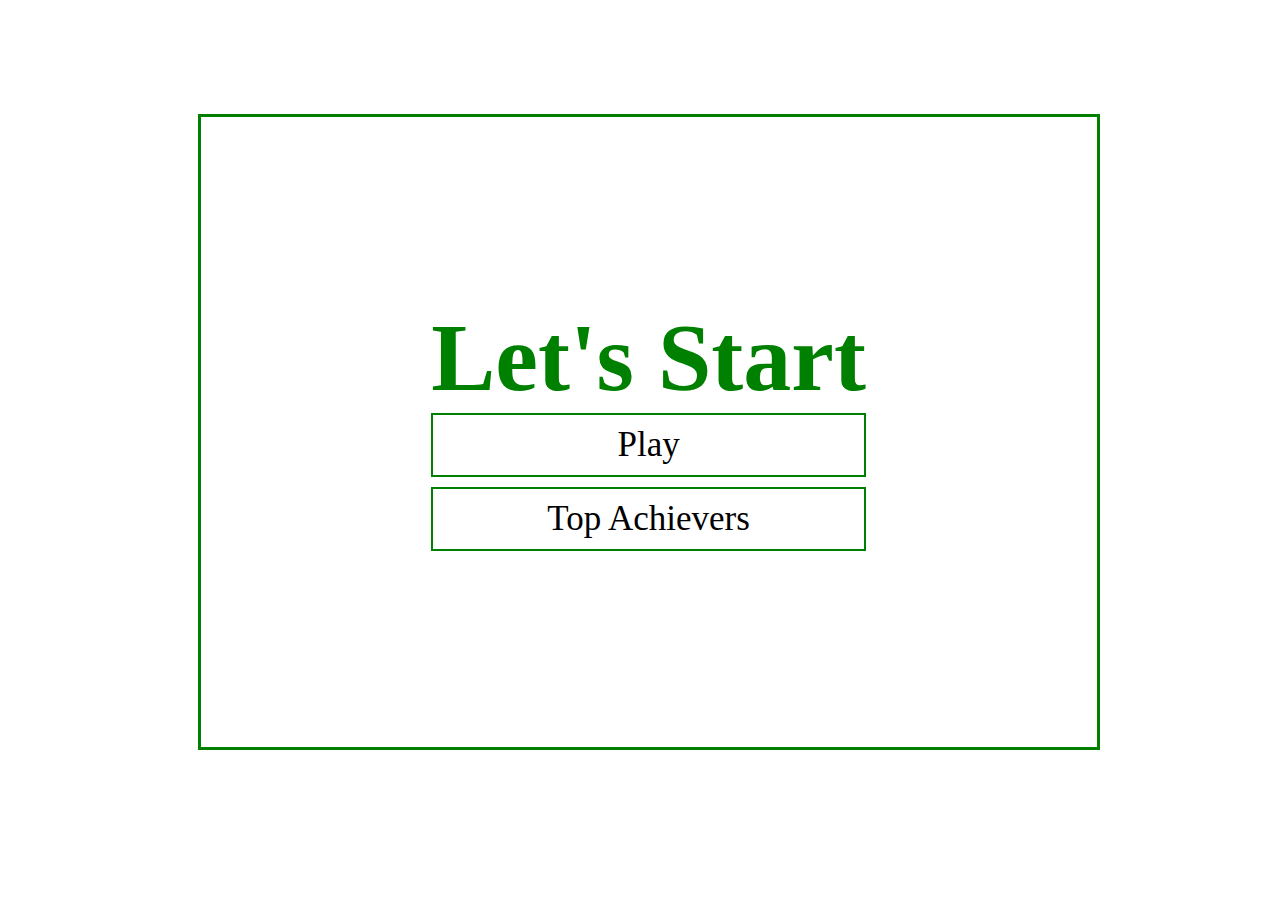
<file: index.html>
<!DOCTYPE html>
<html lang="en">

<head>
    <meta charset="UTF-8">
    <meta name="viewport" content="width=device-width, initial-scale=1.0">
    <title>Quiz App</title>
    <link rel="stylesheet" href="style.css">
</head>

<body>
    <div class="container">
        <div>
            <h1>Let's Start</h1>
            <a href="play.html">Play</a>
            <a href="achievers.html">Top Achievers</a>
        </div>
    </div>
</body>

</html>
</file>
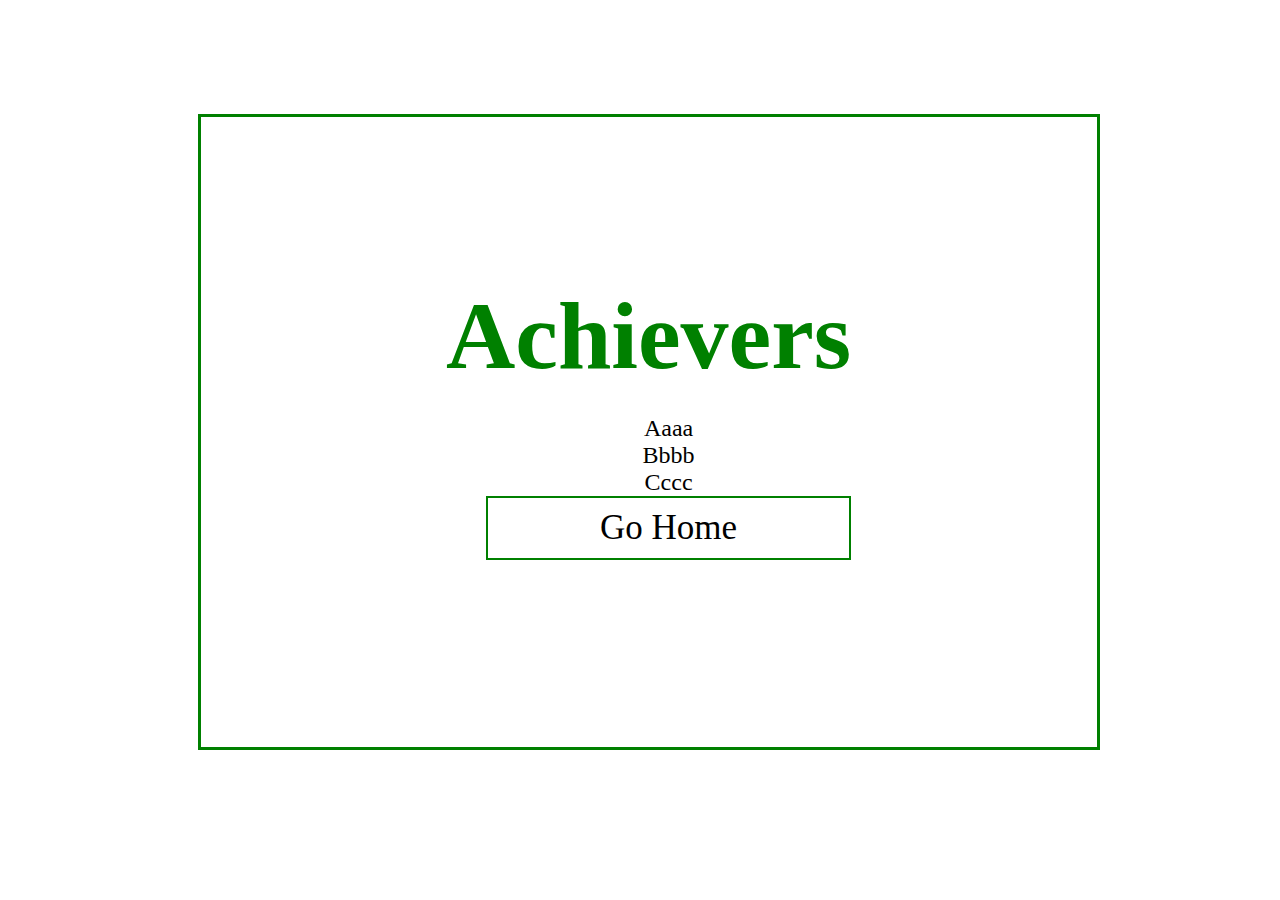
<file: achievers.html>
<!DOCTYPE html>
<html lang="en">

<head>
    <meta charset="UTF-8">
    <meta name="viewport" content="width=device-width, initial-scale=1.0">
    <title>Achievers</title>
    <link rel="stylesheet" href="style.css">
</head>

<body>
    <div class="container">
        <div>
            <div>
                <h1>Achievers</h1>
            </div>
            <ul id="achievers">
                <li>Aaaa</li>
                <li>Bbbb</li>
                <li>Cccc</li>
                <a href="index.html">Go Home</a>
            </ul>
        </div>
    </div>
</body>

</html>
</file>
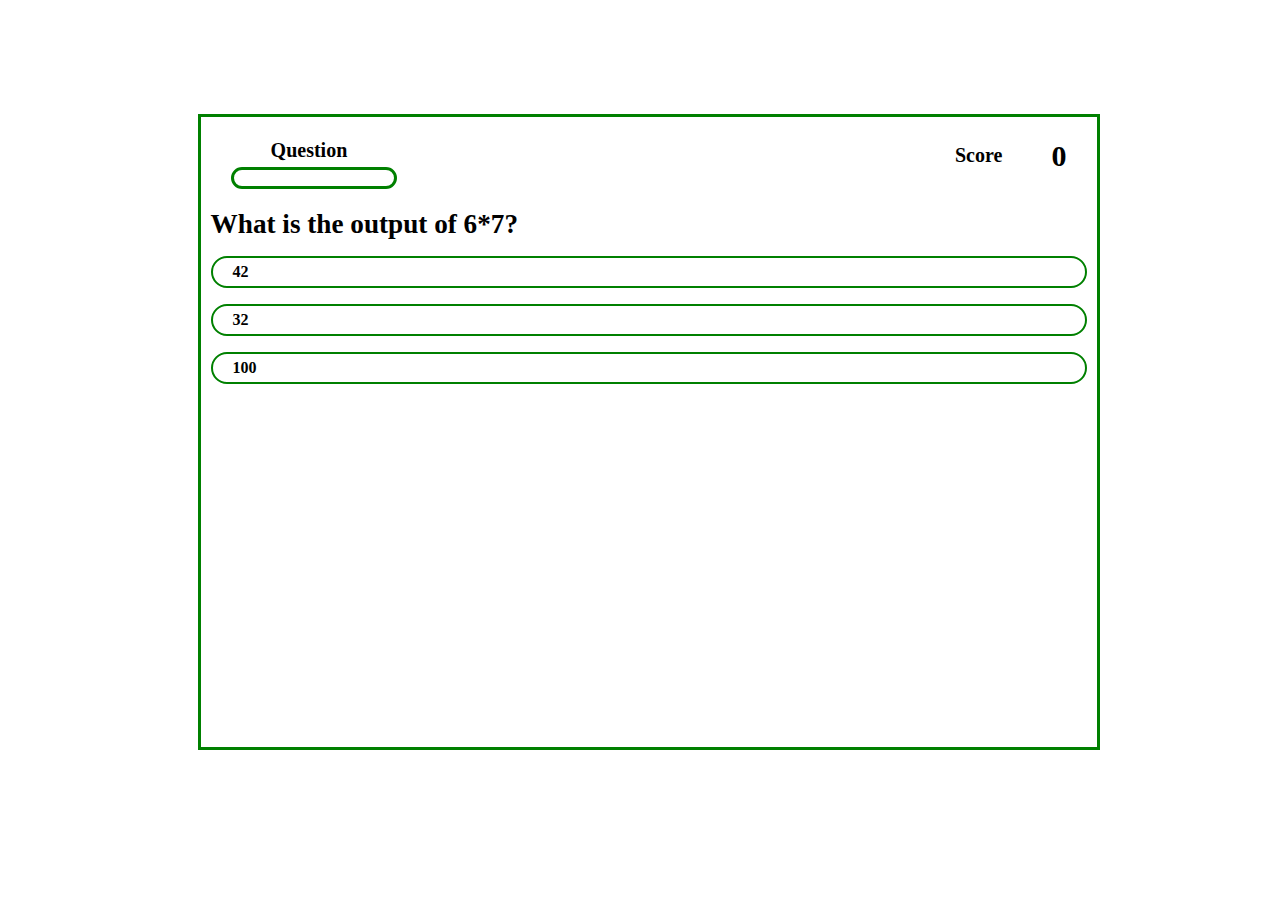
<file: play.html>
<!DOCTYPE html>
<html lang="en">

<head>
    <meta charset="UTF-8">
    <meta name="viewport" content="width=device-width, initial-scale=1.0">
    <title>Play</title>
    <link rel="stylesheet" href="style.css">
</head>

<body>
    <div class="question_container">
        <div class="all_questions">
            <div class="info">
                <div class="text_questions">
                    <p>Question</p>
                    <div id="progressBar">
                        <div id="progressFullBar"></div>
                    </div>
                </div>
                <div class="text_score">
                    <p>Score</p>
                    <h2>0</h2>
                </div>
            </div>
            <div class="questions">
                <div>
                    <h3>What is the output of 6*7?</h3>
                </div>
                <div class="choices">
                    <div>
                        <p>42</p>
                    </div>
                    <div>
                        <p>32</p>
                    </div>
                    <div>
                        <p>100</p>
                    </div>
                </div>
            </div>
        </div>
    </div>
</body>

</html>
</file>
<file: style.css>
/* index.html */

.container {
    width: 70vw;
    height: 70vh;
    display: flex;
    justify-content: center;
    align-items: center;
    text-align: center;
    border: 3px solid green;
    margin: 9% 15%;
}

h1 {
    font-size: 6em;
    color: green;
    margin: 0;
}

a:link,
a:visited {
    background-color: white;
    color: black;
    border: 2px solid green;
    padding: 10px 20px;
    text-align: center;
    text-decoration: none;
    display: block;
    margin-bottom: 10px;
    font-size: 35px;
}

a:hover,
a:active {
    background-color: green;
    color: white;
}


/* play.html */

.question_container {
    width: 70vw;
    height: 70vh;
    justify-content: left;
    align-items: left;
    text-align: left;
    border: 3px solid green;
    margin: 9% 15%;
}

.all_questions {
    margin: 2px 10px;
}

.info {
    display: flex;
    width: 100%;
}

.text_questions {
    float: left;
    width: 70%;
    font-size: 20px;
    padding: 20px;
}

.text_questions p {
    margin: 0;
    padding-bottom: 5px;
    padding-left: 40px;
    font-weight: bold;
}

#progressBar {
    width: 10rem;
    height: 1rem;
    border: 0.2rem solid green;
    border-radius: 50px;
    overflow: hidden;
}

.text_score {
    width: 50%;
    float: right;
    font-size: 20px;
    padding: 20px;
    font-weight: bold;
}

.text_score p {
    float: left;
    margin: 0;
    padding-left: 220px;
    padding-top: 5px;
}

.text_score h2 {
    display: flex;
    float: right;
    margin: 0;
}

.questions {
    display: block;
    float: left;
    width: 100%;
}

.questions h3 {
    font-size: 1.7rem;
    margin: 0;
}

.choices p {
    background-color: white;
    color: black;
    border: 2px solid green;
    padding: 5px 20px;
    text-align: left;
    display: block;
    border-radius: 50px;
    font-weight: bold;
}

.choices p:hover,
.choices p:active {
    background-color: #bec903;
    color: white;
}


/* achievers.html */

#achievers {
    font-size: 1.5rem;
    list-style-type: none;
}
</file>
